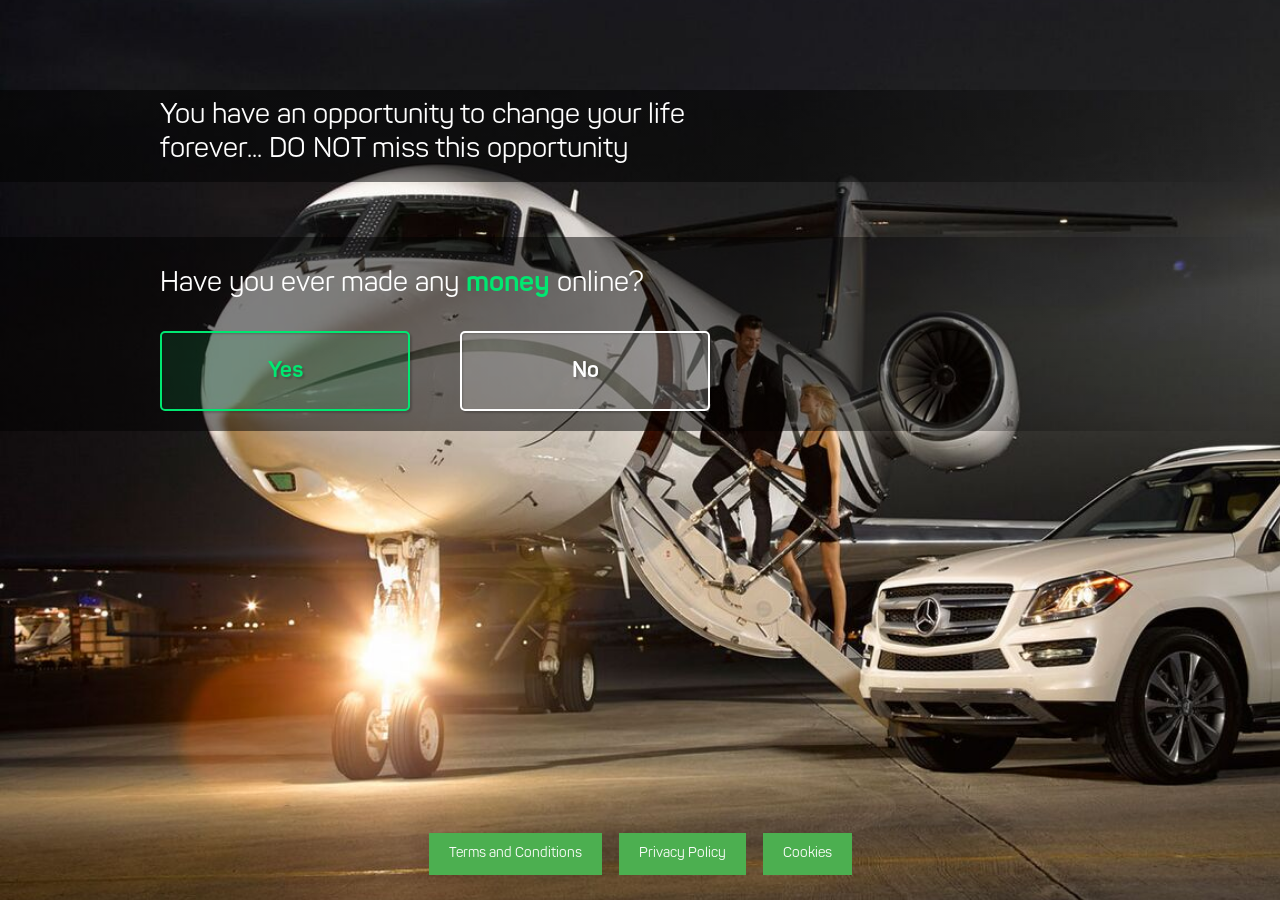
<file: index.html>
<!DOCTYPE html>
<html lang="en">
<head>
  <base href=""> <!-- Keep only one base tag -->
  <meta charset="UTF-8">
  <meta name="viewport" content="width=device-width, initial-scale=1.0">
  <meta http-equiv="X-UA-Compatible" content="ie=edge">
  <title>Investing Opportunity</title>
  <link rel="stylesheet" href="css/css.css">

  <style>
    .bg {
      background: #7b7b7c 50% no-repeat url(images/back-jet.jpg);
      background-size: cover;
      -webkit-animation: 30s linear infinite a;
      animation: 30s linear infinite a;
      background-size: cover;
      height: 100%;
      left: 0;
      position: absolute;
      top: 0;
      width: calc(100vw + 500px);
    }
    .button {
      background-color: #4CAF50;
      border: none;
      color: white;
      padding: 15px 32px;
      text-align: center;
      text-decoration: none;
      display: inline-block;
      font-size: 16px;
      cursor: pointer;
    }
    /* Footer Styles */
    .footer {
      text-align: center;
      position: absolute;
      bottom: 0;
      width: 100%;
      padding: 20px 0;
      background-color:#7b7b7c 50%;
      color: white;
    }
    .footer .footer-buttons {
      max-width: 600px;
      margin: 0 auto;
    }
    .footer .footer-button {
      background-color: #4CAF50;
      border: none;
      color: white;
      padding: 12px 20px;
      text-align: center;
      text-decoration: none;
      display: inline-block;
      font-size: 14px;
      cursor: pointer;
      margin: 5px;
    }
  </style>
</head>

<body>
  <div id="google_translate_element"></div> 
  <script type="text/javascript">
      function googleTranslateElementInit() {
          new google.translate.TranslateElement({ pageLanguage: 'en' }, 'google_translate_element');
      }
  </script>
  <script src="//translate.google.com/translate_a/element.js?cb=googleTranslateElementInit"></script>

  <div class="wrap">
    <div class="bg"></div>
    <div class="content">
      <div class="content__l1" style="margin-bottom:55px !important;;">
        <div class="content__s content__s_active">
          You have an opportunity to change your life forever... DO NOT miss this opportunity
        </div>
      </div>
      <div class="content__l3">
        <div class="content__s content__s_active content__s_1">
          Have you ever made any <span class="content__highlight">money</span> online? 
          <div class="content__buttons">
            <button type="button" class="content__button content__button_yes content__button_go" data-step="1">Yes</button> &nbsp;
            <button type="button" class="content__button content__button_no content__button_go" data-step="1">No</button>
          </div>
        </div>

        <div class="content__s content__s_2">
          What would you do with <span class="content__highlight">$250,000</span>? 
          <div class="content__buttons" style="max-width:600px;">
            <button type="button" class="content__button content__button_no content__button_go" data-step="2">Pay off Debt</button> &nbsp;
            <button type="button" class="content__button content__button_no content__button_go" data-step="2">Buy a Home</button> &nbsp;
            <button type="button" class="content__button content__button_no content__button_go" data-step="2">Travel</button> &nbsp;
            <button type="button" class="content__button content__button_no content__button_go" data-step="2">All the above!</button>
          </div>
        </div>

        <div class="content__s content__s_3">
          Would you like to learn how to trade <span class="content__highlight">Binary Options</span>? 
          <div class="content__buttons" style="max-width:600px;">
            <button type="button" class="content__button content__button_no content__button_go" data-step="3">Yes</button>  &nbsp;
            <button type="button" class="content__button content__button_no content__button_go" data-step="3">No</button>
          </div>
        </div>
        <div class="content__s content__s_4">
          Please wait while we determine your eligibility <br>
          Congratulations! You are Eligible! Click the button below to continue <br>
          <a href="#" target="_blank"><button type="button" class="button">Continue</button></a>
        </div>
      </div>
    </div>
  </div>

  <!-- Footer Section -->
  <div class="footer">
    <div class="footer-buttons">
      <button type="button" class="footer-button">Terms and Conditions</button>
      <button type="button" class="footer-button">Privacy Policy</button>
      <button type="button" class="footer-button">Cookies</button>
    </div>
  </div>

  <script src="js/index.js"></script>
</body>
</html>
</file>
<file: css/css.css>
@font-face {
	font-family: Panton;
	src: url(../images/Panton-Regular.woff) format("woff"), url(../images/Panton-Regular.otf) format("opentype");
	font-weight: 400
}

@font-face {
	font-family: Panton;
	src: url(../images/Panton-Bold.woff) format("woff"), url(../images/Panton-Bold.otf) format("opentype");
	font-weight: 600
}

@-webkit-keyframes a {
	0% {
		left: 0
	}
	50% {
		left: -500px
	}
	to {
		left: 0
	}
}

@keyframes a {
	0% {
		left: 0
	}
	50% {
		left: -500px
	}
	to {
		left: 0
	}
}

@-webkit-keyframes b {
	0% {
		color: #b90000
	}
	50% {
		color: #f11616
	}
	to {
		color: #b90000
	}
}

@keyframes b {
	0% {
		color: #b90000
	}
	50% {
		color: #f11616
	}
	to {
		color: #b90000
	}
}

* {
	box-sizing: border-box
}

a {
	color: inherit
}

button,
input,
textarea {
	-webkit-appearance: none;
	-moz-appearance: none;
	appearance: none;
	border-radius: 0;
	box-shadow: none;
	color: inherit;
	font-family: inherit;
	font-size: inherit;
	outline: none
}

article,
aside,
footer,
header,
main,
nav {
	display: block
}

body {
	font-family: Panton, sans-serif;
	font-size: 28px;
	font-weight: 400;
	margin: 0
}

.wrap {
	color: #fff;
	min-height: 100vh;
	min-width: 320px;
	overflow: hidden;
	position: relative
}

.content {
	max-width: 990px;
	margin-left: auto;
	margin-right: auto;
	min-height: 100vh;
	padding: 90px 15px;
	position: relative;
	z-index: 2
}

.content__man {
	height: 100%;
	left: 100%;
	min-height: 1007px;
	min-width: 730px;
	top: 0;
	z-index: 3;
	-webkit-transform: translateX(-515px);
	transform: translateX(-515px);
	width: auto
}

.content__man,
.content__money {
	position: absolute;
	pointer-events: none
}

.content__money_left {
	left: -150px;
	top: 70px
}

.content__money_right {
	right: -130px;
	top: 0;
	z-index: 4
}

.content__highlight {
	color: #00e871;
	font-weight: 600
}

.content__l1 {
	line-height: 1.2;
	margin-bottom: 105px;
	max-width: 600px;
	padding-top: 10px;
	padding-bottom: 15px;
	position: relative
}

.content__l1:before {
	background: linear-gradient(90deg, rgba(0, 0, 0, .5) 60%, transparent);
	box-sizing: border-box;
	content: "";
	height: 100%;
	left: calc(-50vw + 480px);
	position: absolute;
	top: 0;
	width: 100vw
}

.content__l2 {
	color: #444;
	font-weight: 600;
	margin-bottom: 20px;
	max-width: 600px;
	text-shadow: 0 0 20px #fff
}

.content__l3 {
	max-width: 600px;
	padding-top: 30px;
	padding-bottom: 20px;
	position: relative
}

.content__l3:before {
	background: linear-gradient(90deg, rgba(0, 0, 0, .5) 60%, transparent);
	box-sizing: border-box;
	content: "";
	height: 100%;
	left: calc(-50vw + 480px);
	position: absolute;
	top: 0;
	width: 100vw
}

.content__buttons {
	display: -webkit-box;
	display: -ms-flexbox;
	display: flex;
	-webkit-box-pack: justify;
	-ms-flex-pack: justify;
	justify-content: space-between;
	max-width: 550px;
	padding-top: 30px
}

.content__button {
	background-color: hsla(0, 0%, 100%, .2);
	border: 2px solid #fff;
	border-radius: 5px;
	box-shadow: 2px 2px 2px rgba(0, 0, 0, .2), inset 1px 1px 2px rgba(0, 0, 0, .2);
	cursor: pointer;
	font-size: 22px;
	font-weight: 600;
	height: 80px;
	padding-left: 20px;
	padding-right: 20px;
	text-align: center;
	text-shadow: 2px 2px 2px rgba(0, 0, 0, .2);
	transition-property: border-color, color, background-color, box-shadow;
	transition-duration: .25s;
	width: 250px
}

.content__button:hover {
	background-color: #fff;
	box-shadow: 2px 2px 2px rgba(0, 0, 0, .2), inset 0 0 0 rgba(0, 0, 0, .00001);
	color: #444
}

.content__button_yes {
	background-color: rgba(0, 232, 113, .1);
	border-color: #00e871;
	color: #00e871
}

.content__button_yes:hover {
	background-color: #00e871;
	color: #444
}

.content__button_submit {
	-webkit-box-flex: 1;
	-ms-flex-positive: 1;
	flex-grow: 1;
	font-size: 32px;
	margin-right: 50px;
	width: auto
}

.content__s {
	display: none;
	position: relative;
	z-index: 2
}

.content__s_active {
	display: block
}

.content__l2-small {
	font-size: 30px
}

.content__timer {
	-webkit-animation: 1s ease-in-out infinite b;
	animation: 1s ease-in-out infinite b;
	color: #b90000;
	font-size: 50px
}

.content__form {
	-webkit-box-align: center;
	-ms-flex-align: center;
	align-items: center;
	padding-top: 30px;
	padding-bottom: 35px
}

.content__form,
.content__input-group {
	display: -webkit-box;
	display: -ms-flexbox;
	display: flex
}

.content__icn-envelope {
	height: 40px;
	margin-right: 20px
}

.content__input {
	background-color: rgba(0, 0, 0, .00001);
	border: none;
	border-bottom: 2px solid #fff;
	margin-right: 30px;
	width: 250px
}

.content__input::-webkit-input-placeholder {
	color: #fff;
	opacity: 1
}

.content__input::-moz-placeholder {
	color: #fff;
	opacity: 1
}

.content__input:-ms-input-placeholder {
	color: #fff;
	opacity: 1
}

.content__input:-moz-placeholder {
	color: #fff;
	opacity: 1
}

@media (max-width:989px) {
	.content__l1:before,
	.content__l3:before {
		left: -15px;
		width: 1024px
	}
	.content__man {
		-webkit-transform: translateX(-300px);
		transform: translateX(-300px)
	}
	.content__money_right {
		right: -350px
	}
}

@media (max-width:767px) {
	.content__l1,
	.content__l2,
	.content__l3 {
		z-index: 2
	}
	.content__man {
		display: none
	}
	.content__money_left {
		left: -100px;
		top: 90px
	}
	.content__money_right {
		left: 200px;
		right: auto;
		z-index: 1
	}
}

@media (max-width:600px) {
	body {
		font-size: 24px
	}
	.content {
		padding-top: 50px;
		padding-bottom: 50px
	}
	.content__l1 {
		margin-bottom: 60px
	}
	.content__buttons {
		-webkit-box-align: center;
		-ms-flex-align: center;
		align-items: center;
		-webkit-box-orient: vertical;
		-webkit-box-direction: reverse;
		-ms-flex-direction: column-reverse;
		flex-direction: column-reverse
	}
	.content__button {
		max-width: 250px;
		width: 100%
	}
	.content__button_yes {
		margin-bottom: 20px
	}
	.content__button_submit {
		font-size: 25px;
		-webkit-box-flex: 0;
		-ms-flex-positive: 0;
		flex-grow: 0;
		margin-right: 0
	}
	.content__form {
		-webkit-box-align: center;
		-ms-flex-align: center;
		align-items: center;
		-webkit-box-orient: vertical;
		-webkit-box-direction: normal;
		-ms-flex-direction: column;
		flex-direction: column
	}
	.content__input-group {
		margin-bottom: 20px;
		width: 100%
	}
	.content__input {
		-webkit-box-flex: 1;
		-ms-flex-positive: 1;
		flex-grow: 1;
		margin-right: 0;
		width: 100px
	}
	.content__l2-small {
		font-size: 26px
	}
}
</file>
